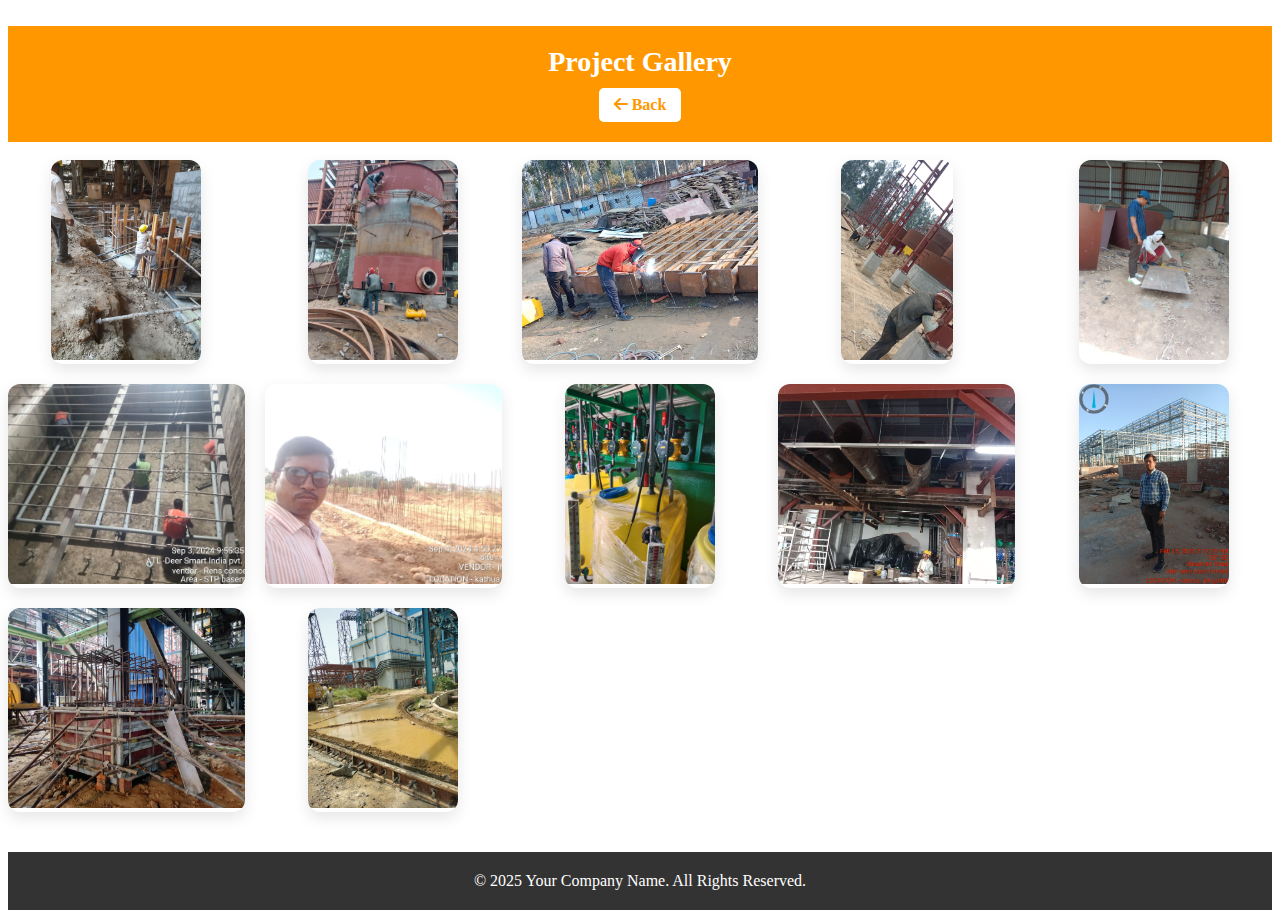
<file: galary.html>
<!DOCTYPE html>
<html lang="en">

<head>
    <meta charset="UTF-8">
    <meta name="viewport" content="width=device-width, initial-scale=1.0">
    <title>Gallery</title>
    <!-- Optional: Font Awesome for icons -->
    <link rel="stylesheet" href="https://cdnjs.cloudflare.com/ajax/libs/font-awesome/6.4.0/css/all.min.css">
</head>

<br style="margin:0; font-family: Arial, sans-serif;">

    <!-- Header -->

        <header style="background-color:#ff9800; padding: 20px; text-align:center; color:#fff;">
        <h1 style="margin:0; font-size:28px;">Project Gallery</h1>
        <a href="index.html"
            style="display:inline-block; margin-top:10px; padding:8px 15px; background:#fff; color:#ff9800; border-radius:5px; text-decoration:none; font-weight:600;">
            <i class="fa fa-arrow-left"></i> Back
        </a>
    </header>

    </br>
        <div class="gallery__container"
            style="display: grid; grid-template-columns: repeat(auto-fit, minmax(220px, 1fr)); gap: 20px; justify-items: center;">

            <!-- Gallery Item 1 -->
            <div class="gallery__item"
                style="position: relative; overflow: hidden; border-radius: 12px; box-shadow: 0 6px 15px rgba(0,0,0,0.1); cursor: pointer; transition: transform 0.3s, box-shadow 0.3s;">
                <img src="img/IMG-20250921-WA0029.jpg" alt="Gallery Image 1"
                    style="width: 100%; height: 200px; object-fit: cover; transition: transform 0.4s;"
                    onmouseover="this.style.transform='scale(1.1)'" onmouseout="this.style.transform='scale(1)'">
            </div>

            <!-- Gallery Item 2 -->
            <div class="gallery__item"
                style="position: relative; overflow: hidden; border-radius: 12px; box-shadow: 0 6px 15px rgba(0,0,0,0.1); cursor: pointer; transition: transform 0.3s, box-shadow 0.3s;">
                <img src="img/IMG-20250922-WA0006.jpg" alt="Gallery Image 2"
                    style="width: 100%; height: 200px; object-fit: cover; transition: transform 0.4s;"
                    onmouseover="this.style.transform='scale(1.1)'" onmouseout="this.style.transform='scale(1)'">
            </div>

            <!-- Gallery Item 3 -->
            <div class="gallery__item"
                style="position: relative; overflow: hidden; border-radius: 12px; box-shadow: 0 6px 15px rgba(0,0,0,0.1); cursor: pointer; transition: transform 0.3s, box-shadow 0.3s;">
                <img src="img/IMG-20250922-WA0007.jpg" alt="Gallery Image 3"
                    style="width: 100%; height: 200px; object-fit: cover; transition: transform 0.4s;"
                    onmouseover="this.style.transform='scale(1.1)'" onmouseout="this.style.transform='scale(1)'">
            </div>

            <!-- Gallery Item 4 -->
            <div class="gallery__item"
                style="position: relative; overflow: hidden; border-radius: 12px; box-shadow: 0 6px 15px rgba(0,0,0,0.1); cursor: pointer; transition: transform 0.3s, box-shadow 0.3s;">
                <img src="img/IMG-20250922-WA0008.jpg" alt="Gallery Image 4"
                    style="width: 100%; height: 200px; object-fit: cover; transition: transform 0.4s;"
                    onmouseover="this.style.transform='scale(1.1)'" onmouseout="this.style.transform='scale(1)'">
            </div>

            <!-- Gallery Item 3 -->
            <div class="gallery__item"
                style="position: relative; overflow: hidden; border-radius: 12px; box-shadow: 0 6px 15px rgba(0,0,0,0.1); cursor: pointer; transition: transform 0.3s, box-shadow 0.3s;">
                <img src="img/IMG-20250922-WA0009.jpg" alt="Gallery Image 3"
                    style="width: 100%; height: 200px; object-fit: cover; transition: transform 0.4s;"
                    onmouseover="this.style.transform='scale(1.1)'" onmouseout="this.style.transform='scale(1)'">
            </div>

            <!-- Gallery Item 4 -->
            <div class="gallery__item"
                style="position: relative; overflow: hidden; border-radius: 12px; box-shadow: 0 6px 15px rgba(0,0,0,0.1); cursor: pointer; transition: transform 0.3s, box-shadow 0.3s;">
                <img src="img/IMG-20250922-WA0010.jpg" alt="Gallery Image 4"
                    style="width: 100%; height: 200px; object-fit: cover; transition: transform 0.4s;"
                    onmouseover="this.style.transform='scale(1.1)'" onmouseout="this.style.transform='scale(1)'">
            </div>

            <!-- Gallery Item 3 -->
            <div class="gallery__item"
                style="position: relative; overflow: hidden; border-radius: 12px; box-shadow: 0 6px 15px rgba(0,0,0,0.1); cursor: pointer; transition: transform 0.3s, box-shadow 0.3s;">
                <img src="img/IMG-20250922-WA0011.jpg" alt="Gallery Image 3"
                    style="width: 100%; height: 200px; object-fit: cover; transition: transform 0.4s;"
                    onmouseover="this.style.transform='scale(1.1)'" onmouseout="this.style.transform='scale(1)'">
            </div>

            <!-- Gallery Item 4 -->
            <div class="gallery__item"
                style="position: relative; overflow: hidden; border-radius: 12px; box-shadow: 0 6px 15px rgba(0,0,0,0.1); cursor: pointer; transition: transform 0.3s, box-shadow 0.3s;">
                <img src="img/IMG-20250922-WA0012.jpg" alt="Gallery Image 4"
                    style="width: 100%; height: 200px; object-fit: cover; transition: transform 0.4s;"
                    onmouseover="this.style.transform='scale(1.1)'" onmouseout="this.style.transform='scale(1)'">
            </div>
            <!-- Gallery Item 3 -->
            <div class="gallery__item"
                style="position: relative; overflow: hidden; border-radius: 12px; box-shadow: 0 6px 15px rgba(0,0,0,0.1); cursor: pointer; transition: transform 0.3s, box-shadow 0.3s;">
                <img src="img/IMG-20250922-WA0013.jpg" alt="Gallery Image 3"
                    style="width: 100%; height: 200px; object-fit: cover; transition: transform 0.4s;"
                    onmouseover="this.style.transform='scale(1.1)'" onmouseout="this.style.transform='scale(1)'">
            </div>

            <!-- Gallery Item 4 -->
            <div class="gallery__item"
                style="position: relative; overflow: hidden; border-radius: 12px; box-shadow: 0 6px 15px rgba(0,0,0,0.1); cursor: pointer; transition: transform 0.3s, box-shadow 0.3s;">
                <img src="img/IMG-20250922-WA0014.jpg" alt="Gallery Image 4"
                    style="width: 100%; height: 200px; object-fit: cover; transition: transform 0.4s;"
                    onmouseover="this.style.transform='scale(1.1)'" onmouseout="this.style.transform='scale(1)'">
            </div>

            <!-- Gallery Item 3 -->
            <div class="gallery__item"
                style="position: relative; overflow: hidden; border-radius: 12px; box-shadow: 0 6px 15px rgba(0,0,0,0.1); cursor: pointer; transition: transform 0.3s, box-shadow 0.3s;">
                <img src="img/kanpurp.jpg" alt="Gallery Image 3"
                    style="width: 100%; height: 200px; object-fit: cover; transition: transform 0.4s;"
                    onmouseover="this.style.transform='scale(1.1)'" onmouseout="this.style.transform='scale(1)'">
            </div>

            <!-- Gallery Item 4 -->
            <div class="gallery__item"
                style="position: relative; overflow: hidden; border-radius: 12px; box-shadow: 0 6px 15px rgba(0,0,0,0.1); cursor: pointer; transition: transform 0.3s, box-shadow 0.3s;">
                <img src="img/g1.jpg" alt="Gallery Image 4"
                    style="width: 100%; height: 200px; object-fit: cover; transition: transform 0.4s;"
                    onmouseover="this.style.transform='scale(1.1)'" onmouseout="this.style.transform='scale(1)'">
            </div>

        </div>
    </section>

    <!-- Footer -->
    <footer style="background-color:#333; color:#fff; text-align:center; padding:20px; margin-top:40px;">
        <p style="margin:0;">&copy; 2025 Your Company Name. All Rights Reserved.</p>
    </footer>

</body>

</html>
</file>
